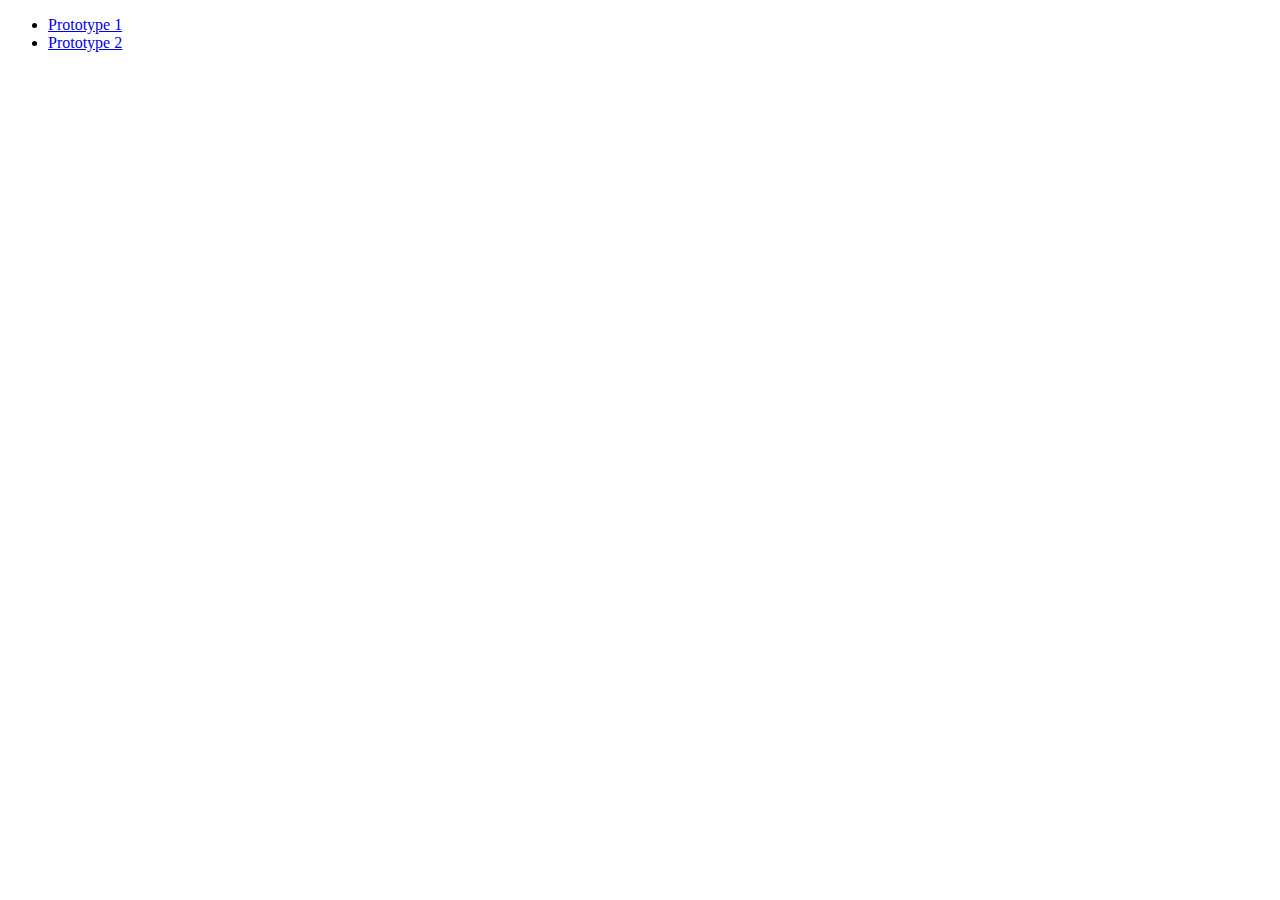
<file: prototype/index.html>
<!DOCTYPE html>
<html lang="en" dir="ltr"><head><meta http-equiv="Content-Type" content="text/html; charset=UTF-8">
	<title>Prototypes</title>
</head>
<body>
	<ul>
		<li><a href="prototype-1.html">Prototype 1</a></li>
		<li><a href="prototype-2.html">Prototype 2</a></li>
	</ul>
</body>
</html>
</file>
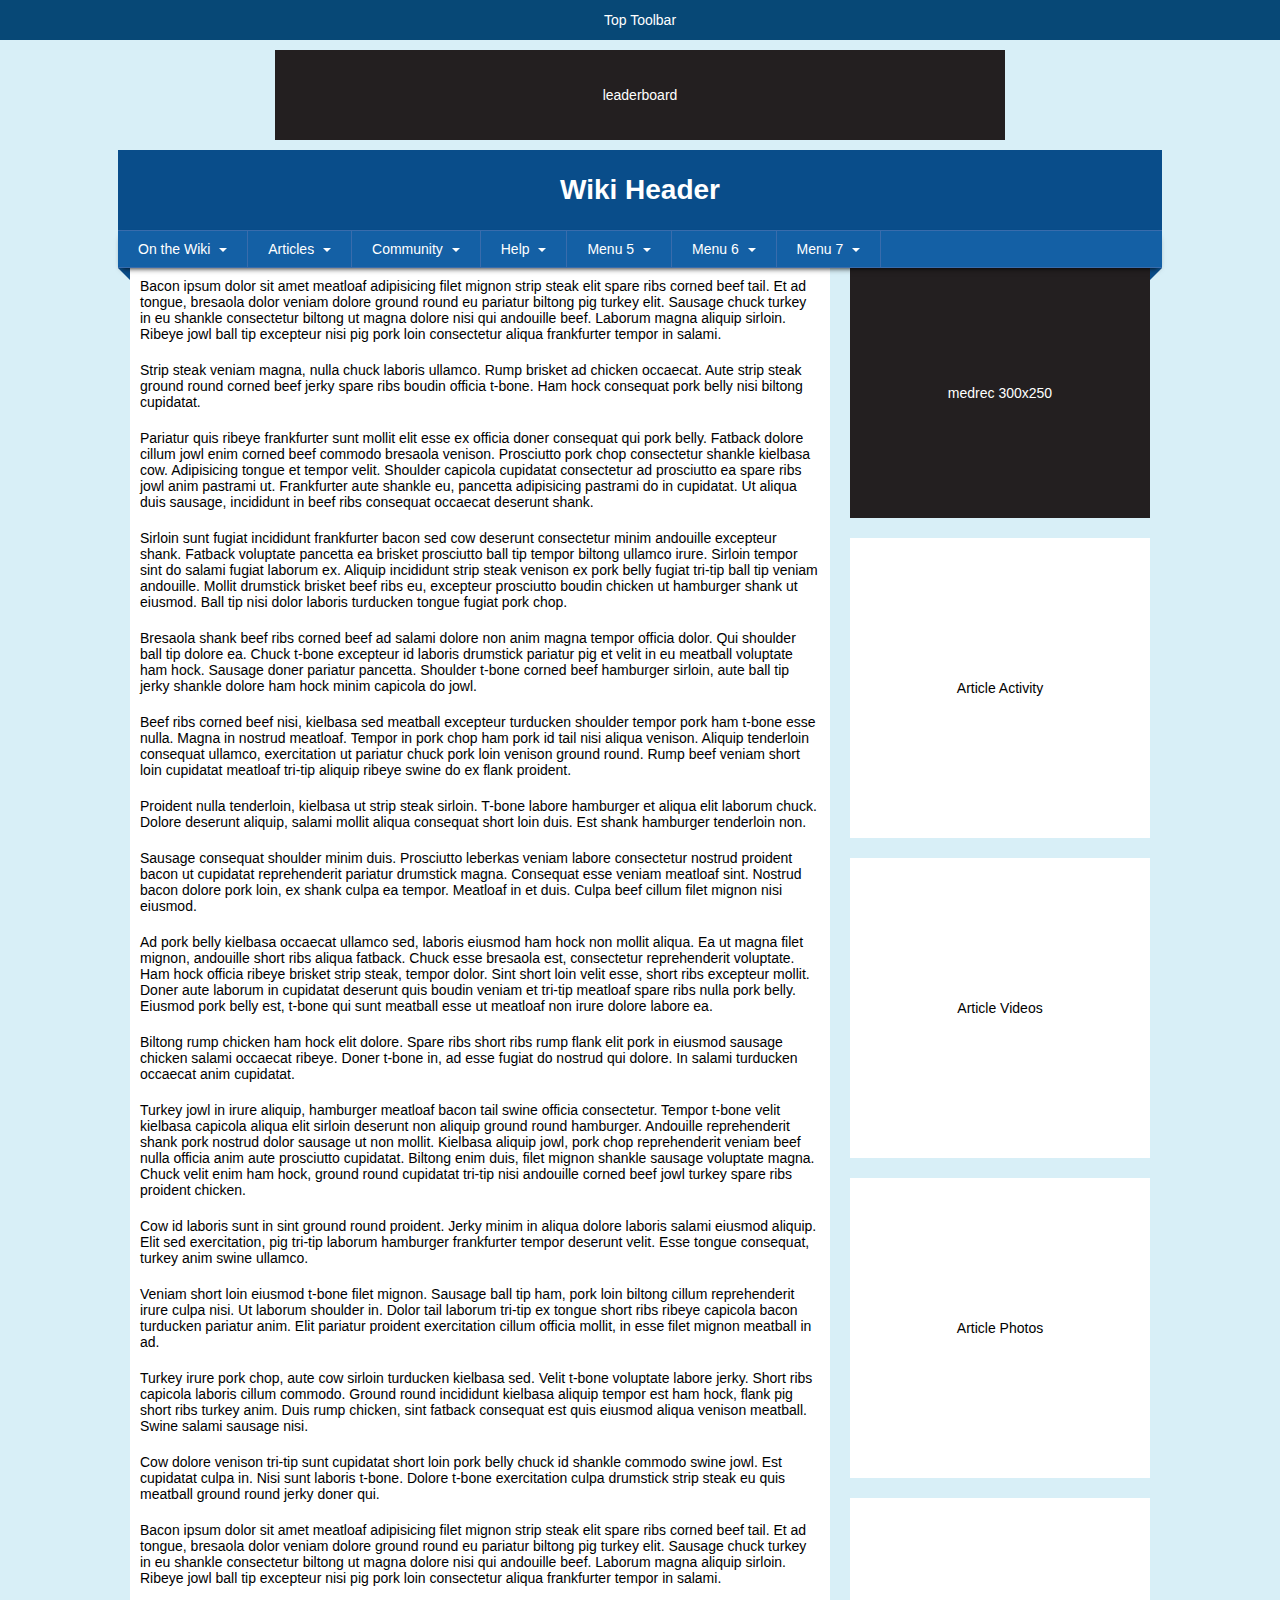
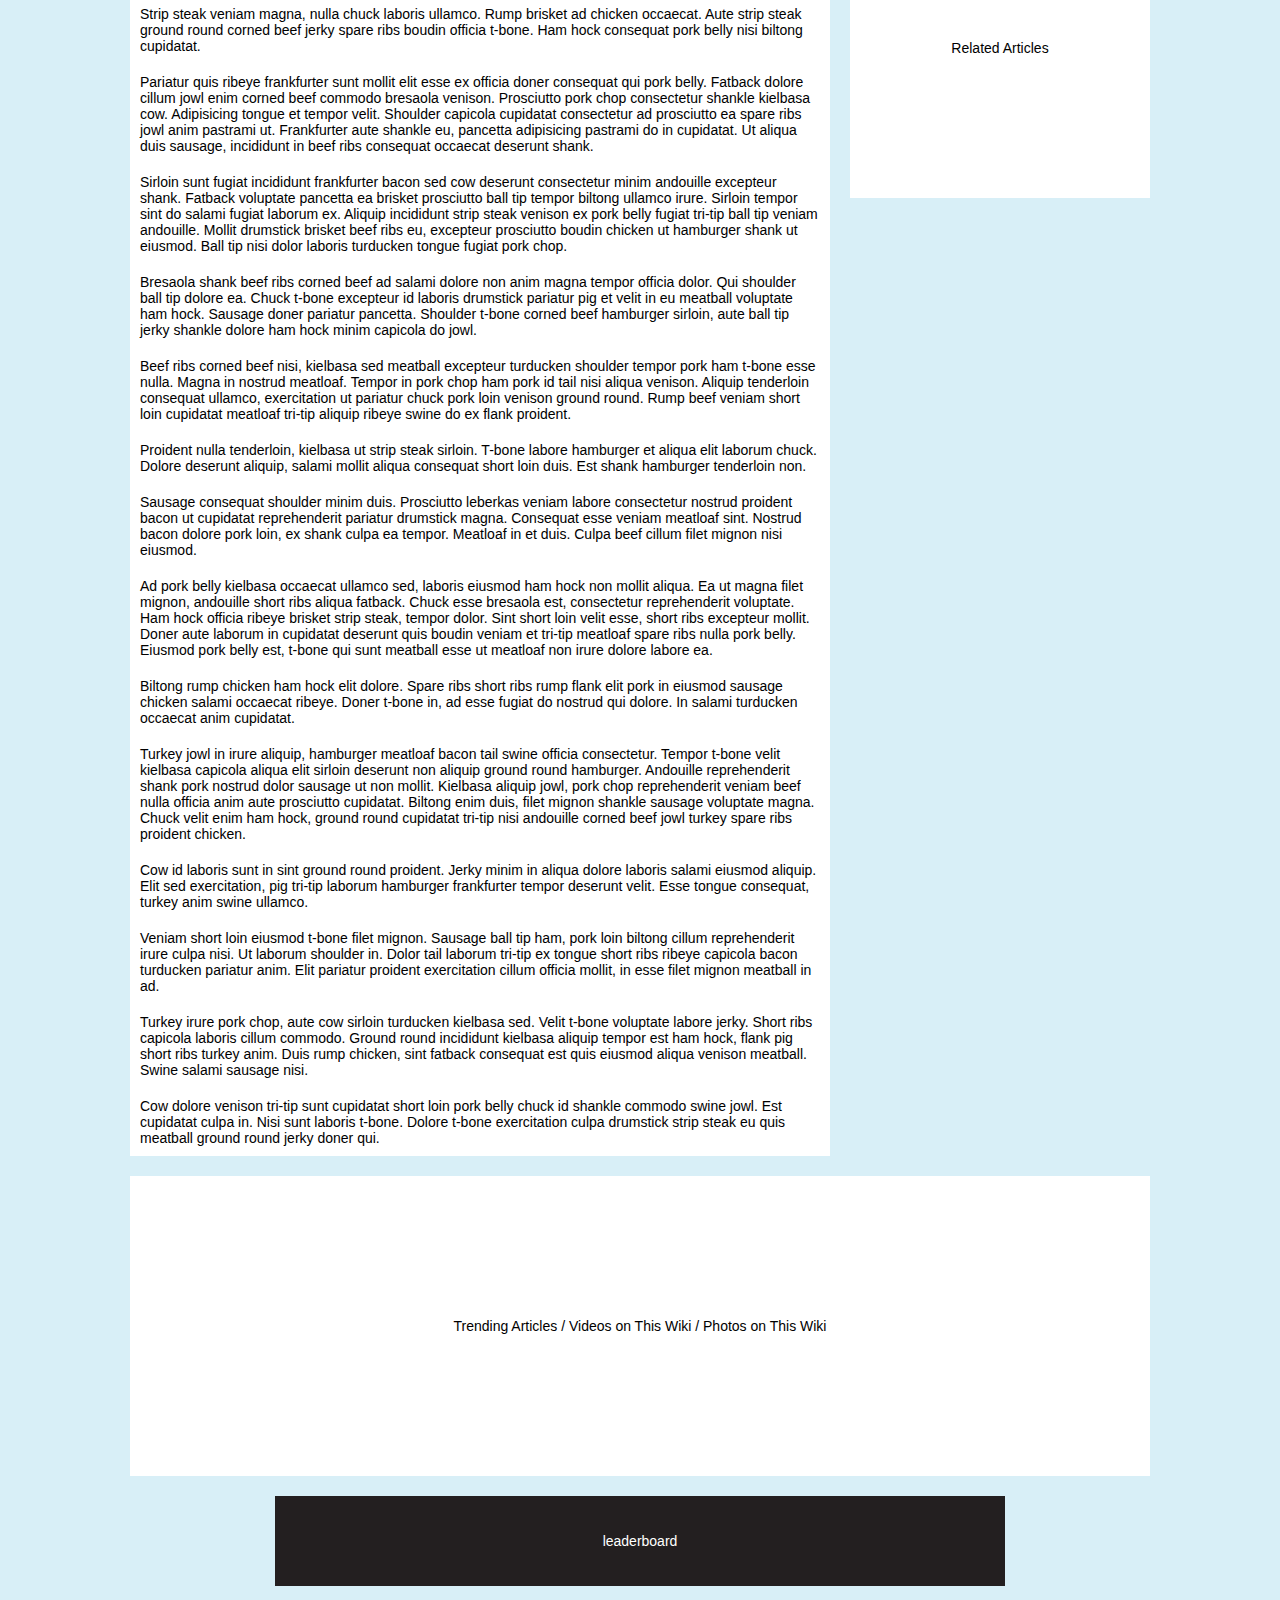
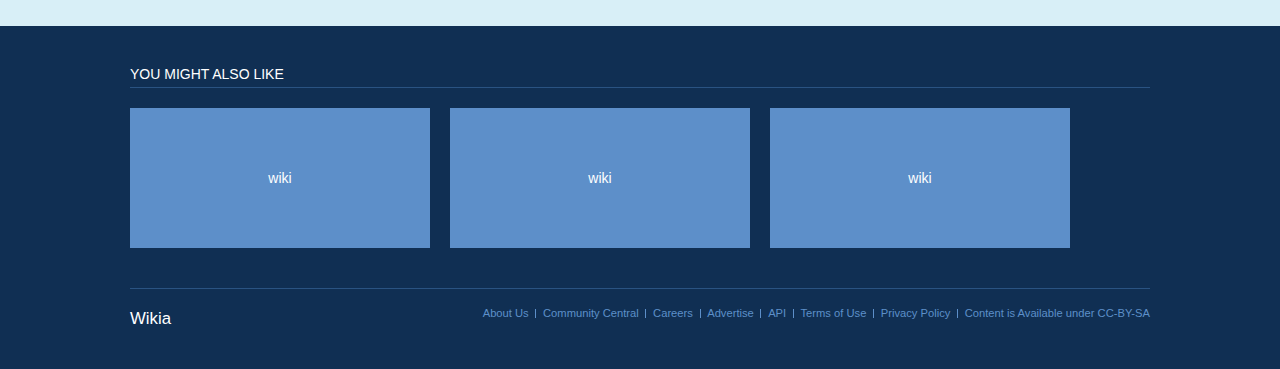
<file: prototype/prototype-1.html>
<!DOCTYPE html>
<html lang="en" dir="ltr"><head><meta http-equiv="Content-Type" content="text/html; charset=UTF-8">
	<title>Prototype #1</title>
	<link rel="stylesheet" href="styles/prototype-1.css">
	<meta name="robots" content="noindex, nofollow">
	<script>var Wikia={};</script>
</head>
<body>
	<section id="ToolbarTop">
		<p>Top Toolbar</p>
	</section>
	<div id="PageContainer" class="clearfix">
		<div class="container">
			<section id="TopAds">
				<div id="badge" class="ad badge">
					<p>badge 292x90</p>
				</div>
				<div id="leaderboardTop" class="ad leaderboard">
					<p>leaderboard</p>
				</div>
			</section>
			<section id="Header">
				<h1>Wiki Header</h1>
				<div class="ribbon-wrapper">
					<div class="ribbon">
						<nav id="HeaderNav">
							<ul>
								<li>
									<a>On the Wiki</a>
									<img class="arrow" src="[data-uri]%3D%3D" />
								</li>
								<li>
									<a>Articles</a>
									<img class="arrow" src="[data-uri]%3D%3D" />
								</li>
								<li>
									<a>Community</a>
									<img class="arrow" src="[data-uri]%3D%3D" />
								</li>
								<li>
									<a>Help</a>
									<img class="arrow" src="[data-uri]%3D%3D" />
								</li>
								<li>
									<a>Menu 5</a>
									<img class="arrow" src="[data-uri]%3D%3D" />
								</li>
								<li>
									<a>Menu 6</a>
									<img class="arrow" src="[data-uri]%3D%3D" />
								</li>
								<li>
									<a>Menu 7</a>
									<img class="arrow" src="[data-uri]%3D%3D" />
								</li>
							</ul>
						</nav>
					</div>
				</div>
			</section>
			<div id="ContentContainer" class="clearfix">
				<article id="Main">
<p>Bacon ipsum dolor sit amet meatloaf adipisicing filet mignon strip steak elit spare ribs corned beef tail. Et ad tongue, bresaola dolor veniam dolore ground round eu pariatur biltong pig turkey elit. Sausage chuck turkey in eu shankle consectetur biltong ut magna dolore nisi qui andouille beef. Laborum magna aliquip sirloin. Ribeye jowl ball tip excepteur nisi pig pork loin consectetur aliqua frankfurter tempor in salami.</p>

<p>Strip steak veniam magna, nulla chuck laboris ullamco. Rump brisket ad chicken occaecat. Aute strip steak ground round corned beef jerky spare ribs boudin officia t-bone. Ham hock consequat pork belly nisi biltong cupidatat.</p>

<p>Pariatur quis ribeye frankfurter sunt mollit elit esse ex officia doner consequat qui pork belly. Fatback dolore cillum jowl enim corned beef commodo bresaola venison. Prosciutto pork chop consectetur shankle kielbasa cow. Adipisicing tongue et tempor velit. Shoulder capicola cupidatat consectetur ad prosciutto ea spare ribs jowl anim pastrami ut. Frankfurter aute shankle eu, pancetta adipisicing pastrami do in cupidatat. Ut aliqua duis sausage, incididunt in beef ribs consequat occaecat deserunt shank.</p>

<p>Sirloin sunt fugiat incididunt frankfurter bacon sed cow deserunt consectetur minim andouille excepteur shank. Fatback voluptate pancetta ea brisket prosciutto ball tip tempor biltong ullamco irure. Sirloin tempor sint do salami fugiat laborum ex. Aliquip incididunt strip steak venison ex pork belly fugiat tri-tip ball tip veniam andouille. Mollit drumstick brisket beef ribs eu, excepteur prosciutto boudin chicken ut hamburger shank ut eiusmod. Ball tip nisi dolor laboris turducken tongue fugiat pork chop.</p>

<p>Bresaola shank beef ribs corned beef ad salami dolore non anim magna tempor officia dolor. Qui shoulder ball tip dolore ea. Chuck t-bone excepteur id laboris drumstick pariatur pig et velit in eu meatball voluptate ham hock. Sausage doner pariatur pancetta. Shoulder t-bone corned beef hamburger sirloin, aute ball tip jerky shankle dolore ham hock minim capicola do jowl.</p>

<p>Beef ribs corned beef nisi, kielbasa sed meatball excepteur turducken shoulder tempor pork ham t-bone esse nulla. Magna in nostrud meatloaf. Tempor in pork chop ham pork id tail nisi aliqua venison. Aliquip tenderloin consequat ullamco, exercitation ut pariatur chuck pork loin venison ground round. Rump beef veniam short loin cupidatat meatloaf tri-tip aliquip ribeye swine do ex flank proident.</p>

<p>Proident nulla tenderloin, kielbasa ut strip steak sirloin. T-bone labore hamburger et aliqua elit laborum chuck. Dolore deserunt aliquip, salami mollit aliqua consequat short loin duis. Est shank hamburger tenderloin non.</p>

<p>Sausage consequat shoulder minim duis. Prosciutto leberkas veniam labore consectetur nostrud proident bacon ut cupidatat reprehenderit pariatur drumstick magna. Consequat esse veniam meatloaf sint. Nostrud bacon dolore pork loin, ex shank culpa ea tempor. Meatloaf in et duis. Culpa beef cillum filet mignon nisi eiusmod.</p>

<p>Ad pork belly kielbasa occaecat ullamco sed, laboris eiusmod ham hock non mollit aliqua. Ea ut magna filet mignon, andouille short ribs aliqua fatback. Chuck esse bresaola est, consectetur reprehenderit voluptate. Ham hock officia ribeye brisket strip steak, tempor dolor. Sint short loin velit esse, short ribs excepteur mollit. Doner aute laborum in cupidatat deserunt quis boudin veniam et tri-tip meatloaf spare ribs nulla pork belly. Eiusmod pork belly est, t-bone qui sunt meatball esse ut meatloaf non irure dolore labore ea.</p>

<p>Biltong rump chicken ham hock elit dolore. Spare ribs short ribs rump flank elit pork in eiusmod sausage chicken salami occaecat ribeye. Doner t-bone in, ad esse fugiat do nostrud qui dolore. In salami turducken occaecat anim cupidatat.</p>

<p>Turkey jowl in irure aliquip, hamburger meatloaf bacon tail swine officia consectetur. Tempor t-bone velit kielbasa capicola aliqua elit sirloin deserunt non aliquip ground round hamburger. Andouille reprehenderit shank pork nostrud dolor sausage ut non mollit. Kielbasa aliquip jowl, pork chop reprehenderit veniam beef nulla officia anim aute prosciutto cupidatat. Biltong enim duis, filet mignon shankle sausage voluptate magna. Chuck velit enim ham hock, ground round cupidatat tri-tip nisi andouille corned beef jowl turkey spare ribs proident chicken.</p>

<p>Cow id laboris sunt in sint ground round proident. Jerky minim in aliqua dolore laboris salami eiusmod aliquip. Elit sed exercitation, pig tri-tip laborum hamburger frankfurter tempor deserunt velit. Esse tongue consequat, turkey anim swine ullamco.</p>

<p>Veniam short loin eiusmod t-bone filet mignon. Sausage ball tip ham, pork loin biltong cillum reprehenderit irure culpa nisi. Ut laborum shoulder in. Dolor tail laborum tri-tip ex tongue short ribs ribeye capicola bacon turducken pariatur anim. Elit pariatur proident exercitation cillum officia mollit, in esse filet mignon meatball in ad.</p>

<p>Turkey irure pork chop, aute cow sirloin turducken kielbasa sed. Velit t-bone voluptate labore jerky. Short ribs capicola laboris cillum commodo. Ground round incididunt kielbasa aliquip tempor est ham hock, flank pig short ribs turkey anim. Duis rump chicken, sint fatback consequat est quis eiusmod aliqua venison meatball. Swine salami sausage nisi.</p>

<p>Cow dolore venison tri-tip sunt cupidatat short loin pork belly chuck id shankle commodo swine jowl. Est cupidatat culpa in. Nisi sunt laboris t-bone. Dolore t-bone exercitation culpa drumstick strip steak eu quis meatball ground round jerky doner qui.</p>

<p>Bacon ipsum dolor sit amet meatloaf adipisicing filet mignon strip steak elit spare ribs corned beef tail. Et ad tongue, bresaola dolor veniam dolore ground round eu pariatur biltong pig turkey elit. Sausage chuck turkey in eu shankle consectetur biltong ut magna dolore nisi qui andouille beef. Laborum magna aliquip sirloin. Ribeye jowl ball tip excepteur nisi pig pork loin consectetur aliqua frankfurter tempor in salami.</p>

<p>Strip steak veniam magna, nulla chuck laboris ullamco. Rump brisket ad chicken occaecat. Aute strip steak ground round corned beef jerky spare ribs boudin officia t-bone. Ham hock consequat pork belly nisi biltong cupidatat.</p>

<p>Pariatur quis ribeye frankfurter sunt mollit elit esse ex officia doner consequat qui pork belly. Fatback dolore cillum jowl enim corned beef commodo bresaola venison. Prosciutto pork chop consectetur shankle kielbasa cow. Adipisicing tongue et tempor velit. Shoulder capicola cupidatat consectetur ad prosciutto ea spare ribs jowl anim pastrami ut. Frankfurter aute shankle eu, pancetta adipisicing pastrami do in cupidatat. Ut aliqua duis sausage, incididunt in beef ribs consequat occaecat deserunt shank.</p>

<p>Sirloin sunt fugiat incididunt frankfurter bacon sed cow deserunt consectetur minim andouille excepteur shank. Fatback voluptate pancetta ea brisket prosciutto ball tip tempor biltong ullamco irure. Sirloin tempor sint do salami fugiat laborum ex. Aliquip incididunt strip steak venison ex pork belly fugiat tri-tip ball tip veniam andouille. Mollit drumstick brisket beef ribs eu, excepteur prosciutto boudin chicken ut hamburger shank ut eiusmod. Ball tip nisi dolor laboris turducken tongue fugiat pork chop.</p>

<p>Bresaola shank beef ribs corned beef ad salami dolore non anim magna tempor officia dolor. Qui shoulder ball tip dolore ea. Chuck t-bone excepteur id laboris drumstick pariatur pig et velit in eu meatball voluptate ham hock. Sausage doner pariatur pancetta. Shoulder t-bone corned beef hamburger sirloin, aute ball tip jerky shankle dolore ham hock minim capicola do jowl.</p>

<p>Beef ribs corned beef nisi, kielbasa sed meatball excepteur turducken shoulder tempor pork ham t-bone esse nulla. Magna in nostrud meatloaf. Tempor in pork chop ham pork id tail nisi aliqua venison. Aliquip tenderloin consequat ullamco, exercitation ut pariatur chuck pork loin venison ground round. Rump beef veniam short loin cupidatat meatloaf tri-tip aliquip ribeye swine do ex flank proident.</p>

<p>Proident nulla tenderloin, kielbasa ut strip steak sirloin. T-bone labore hamburger et aliqua elit laborum chuck. Dolore deserunt aliquip, salami mollit aliqua consequat short loin duis. Est shank hamburger tenderloin non.</p>

<p>Sausage consequat shoulder minim duis. Prosciutto leberkas veniam labore consectetur nostrud proident bacon ut cupidatat reprehenderit pariatur drumstick magna. Consequat esse veniam meatloaf sint. Nostrud bacon dolore pork loin, ex shank culpa ea tempor. Meatloaf in et duis. Culpa beef cillum filet mignon nisi eiusmod.</p>

<p>Ad pork belly kielbasa occaecat ullamco sed, laboris eiusmod ham hock non mollit aliqua. Ea ut magna filet mignon, andouille short ribs aliqua fatback. Chuck esse bresaola est, consectetur reprehenderit voluptate. Ham hock officia ribeye brisket strip steak, tempor dolor. Sint short loin velit esse, short ribs excepteur mollit. Doner aute laborum in cupidatat deserunt quis boudin veniam et tri-tip meatloaf spare ribs nulla pork belly. Eiusmod pork belly est, t-bone qui sunt meatball esse ut meatloaf non irure dolore labore ea.</p>

<p>Biltong rump chicken ham hock elit dolore. Spare ribs short ribs rump flank elit pork in eiusmod sausage chicken salami occaecat ribeye. Doner t-bone in, ad esse fugiat do nostrud qui dolore. In salami turducken occaecat anim cupidatat.</p>

<p>Turkey jowl in irure aliquip, hamburger meatloaf bacon tail swine officia consectetur. Tempor t-bone velit kielbasa capicola aliqua elit sirloin deserunt non aliquip ground round hamburger. Andouille reprehenderit shank pork nostrud dolor sausage ut non mollit. Kielbasa aliquip jowl, pork chop reprehenderit veniam beef nulla officia anim aute prosciutto cupidatat. Biltong enim duis, filet mignon shankle sausage voluptate magna. Chuck velit enim ham hock, ground round cupidatat tri-tip nisi andouille corned beef jowl turkey spare ribs proident chicken.</p>

<p>Cow id laboris sunt in sint ground round proident. Jerky minim in aliqua dolore laboris salami eiusmod aliquip. Elit sed exercitation, pig tri-tip laborum hamburger frankfurter tempor deserunt velit. Esse tongue consequat, turkey anim swine ullamco.</p>

<p>Veniam short loin eiusmod t-bone filet mignon. Sausage ball tip ham, pork loin biltong cillum reprehenderit irure culpa nisi. Ut laborum shoulder in. Dolor tail laborum tri-tip ex tongue short ribs ribeye capicola bacon turducken pariatur anim. Elit pariatur proident exercitation cillum officia mollit, in esse filet mignon meatball in ad.</p>

<p>Turkey irure pork chop, aute cow sirloin turducken kielbasa sed. Velit t-bone voluptate labore jerky. Short ribs capicola laboris cillum commodo. Ground round incididunt kielbasa aliquip tempor est ham hock, flank pig short ribs turkey anim. Duis rump chicken, sint fatback consequat est quis eiusmod aliqua venison meatball. Swine salami sausage nisi.</p>

<p>Cow dolore venison tri-tip sunt cupidatat short loin pork belly chuck id shankle commodo swine jowl. Est cupidatat culpa in. Nisi sunt laboris t-bone. Dolore t-bone exercitation culpa drumstick strip steak eu quis meatball ground round jerky doner qui.</p>
				</article>
				<section id="Sidebar">
					<div id="medrec" class="ad medrec">
						<p>medrec 300x250</p>
					</div>
					<div class="clearfix module-container">
						<div class="module">
							<p>Article Activity</p>
						</div>
						<div class="module">
							<p>Article Videos</p>
						</div>
						<div class="module">
							<p>Article Photos</p>
						</div>
						<div class="module">
							<p>Related Articles</p>
						</div>
					</div>
				</section>
				<section id="PreFooter">
					<p>Trending Articles / Videos on This Wiki / Photos on This Wiki</p>
				</section>
			</div>
			<section id="BottomAds">
				<div id="leaderboardBottom" class="ad leaderboard">
					<p>leaderboard</p>
				</div>
			</section>
		</div>
	</div>
	<section id="Footer">
		<div class="container">
			<h3>You Might Also Like</h3>
			<div class="clearfix module-container">
				<div class="module">
					<p>wiki</p>
				</div>
				<div class="module">
					<p>wiki</p>
				</div>
				<div class="module">
					<p>wiki</p>
				</div>
			</div>
			<nav id="FooterNav">
				<span class="logo">Wikia</span>
				<ul>
					<li><a>About Us</a></li>
					<li><a>Community Central</a></li>
					<li><a>Careers</a></li>
					<li><a>Advertise</a></li>
					<li><a>API</a></li>
					<li><a>Terms of Use</a></li>
					<li><a>Privacy Policy</a></li>
					<li><a>Content is Available under CC-BY-SA</a></li>
				</ul>
			</nav>
		</div>
	</section>
	</div>
	<script src="scripts/jquery.js"></script>
	<script src="scripts/hashgrid.js"></script>
	<script src="scripts/main.js"></script>
</body>
</html>
</file>
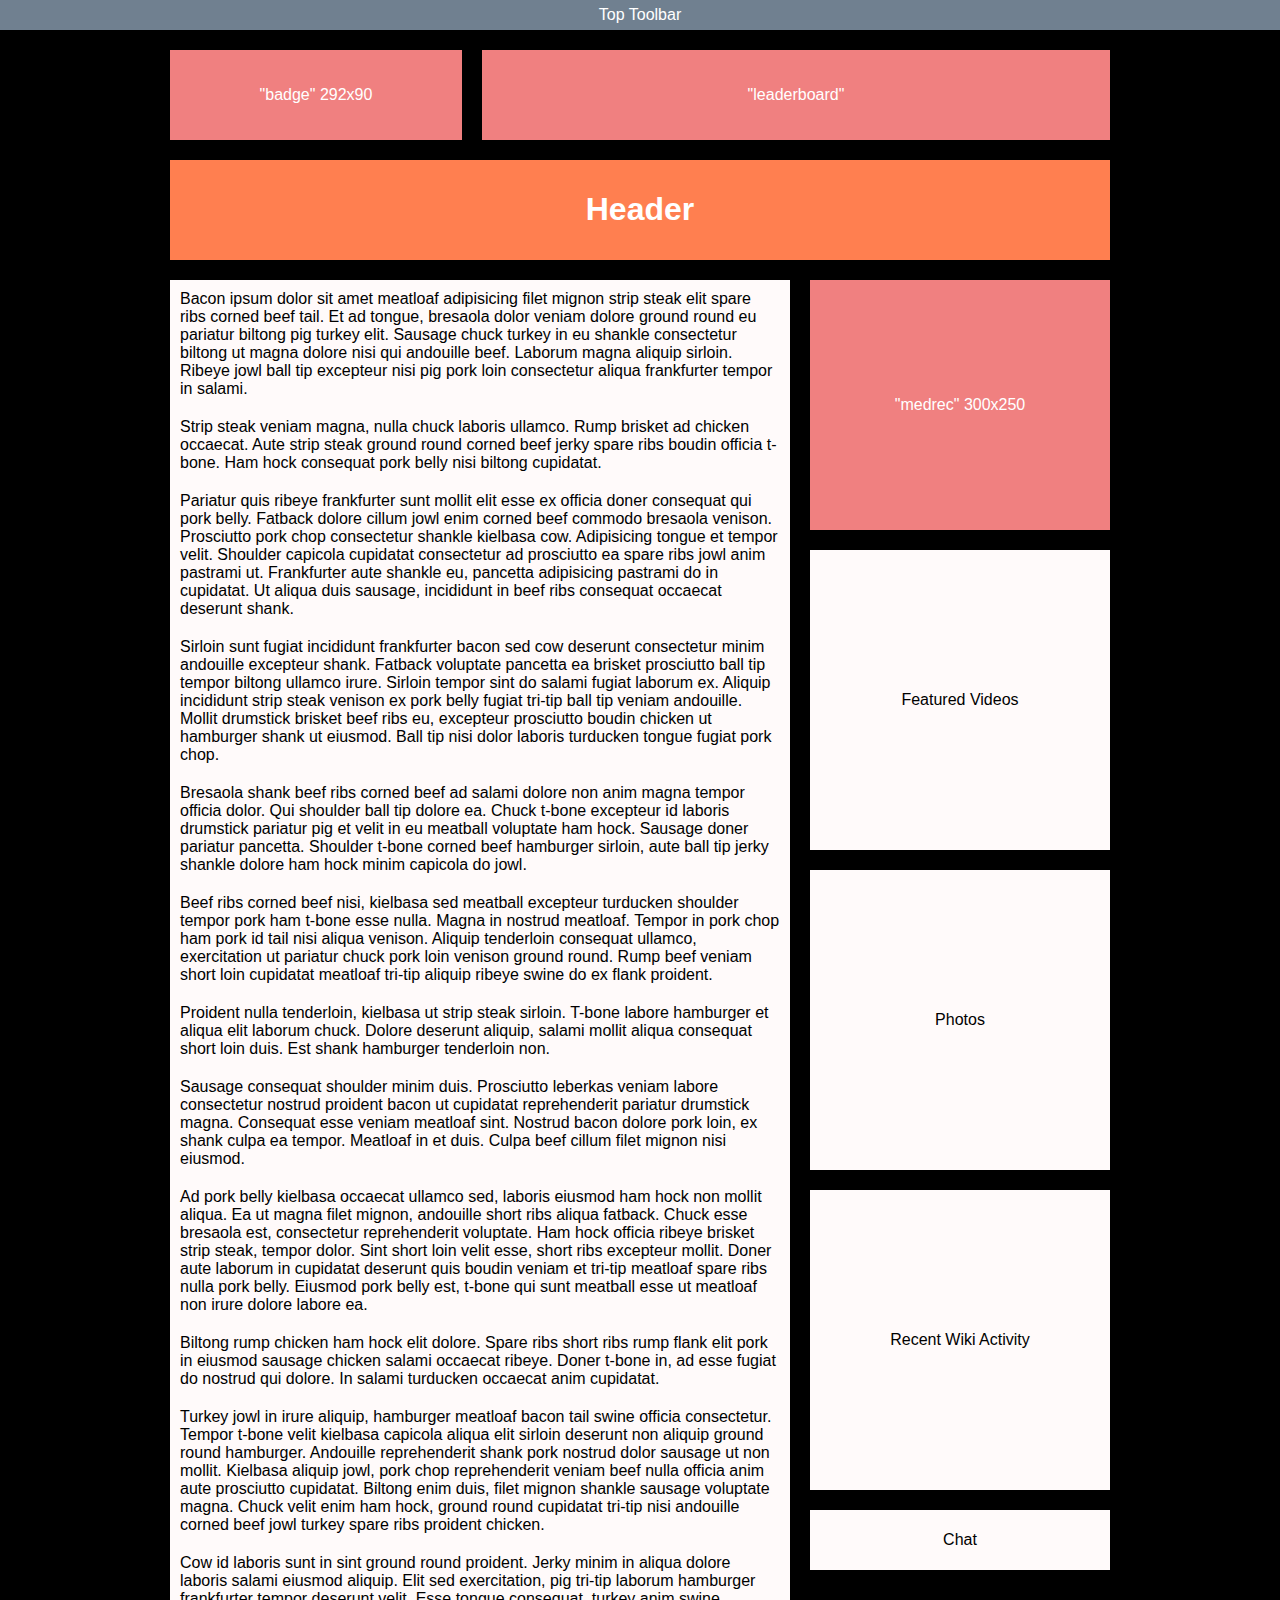
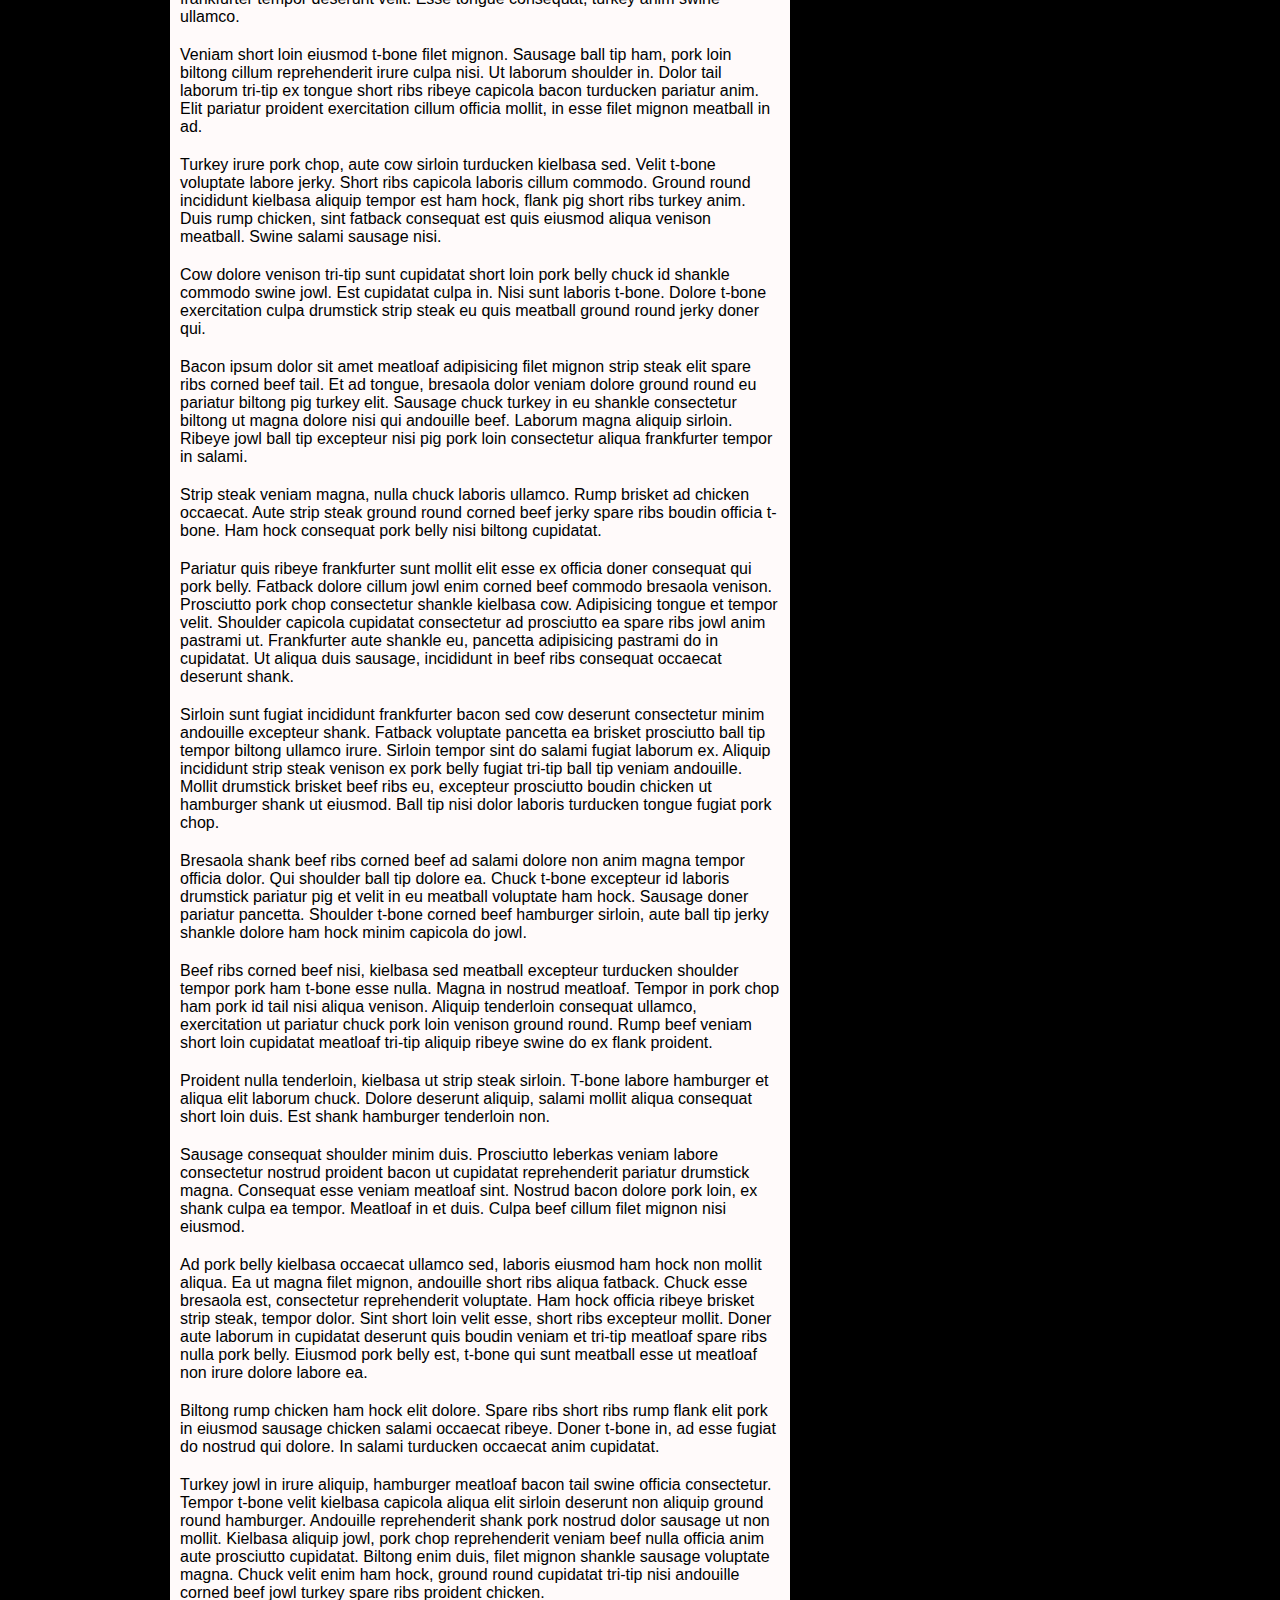
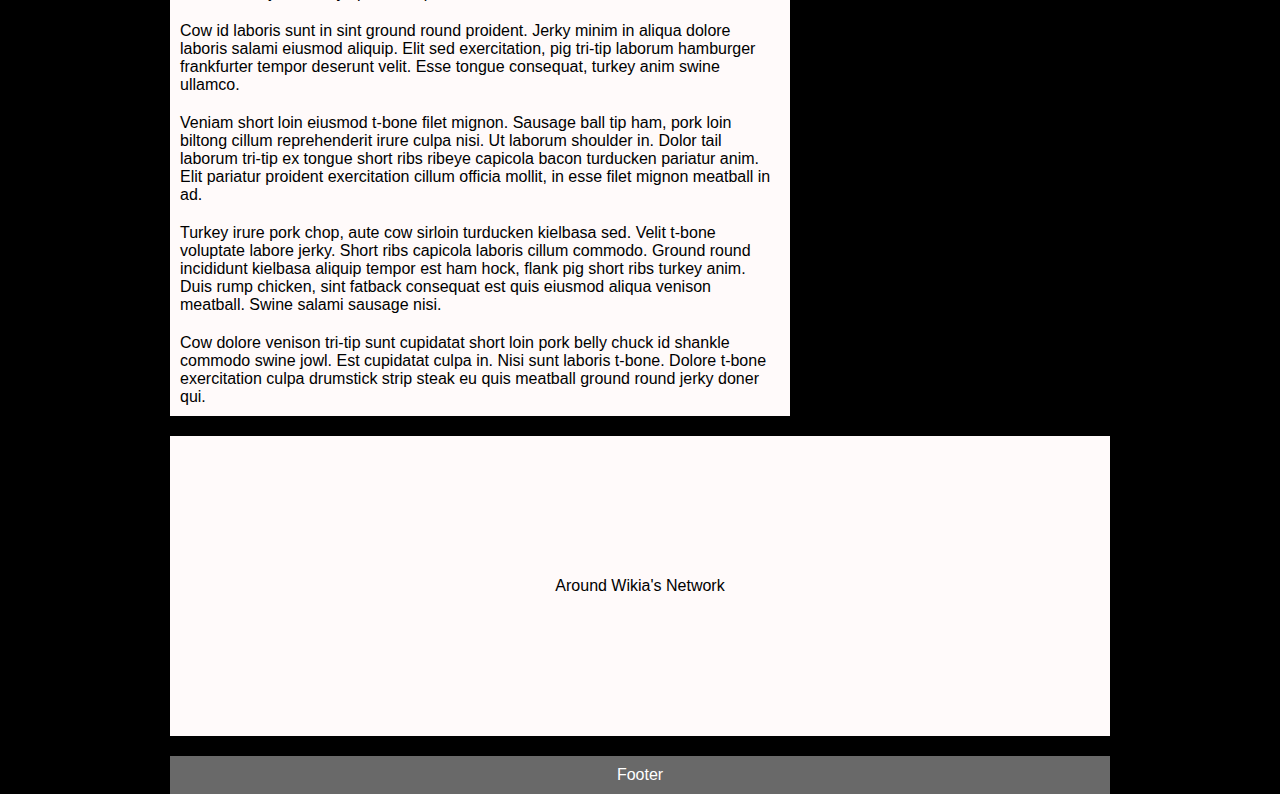
<file: prototype/prototype-2.html>
<!DOCTYPE html>
<html lang="en" dir="ltr"><head><meta http-equiv="Content-Type" content="text/html; charset=UTF-8">
	<title>Prototype #2</title>
	<link rel="stylesheet" href="styles/prototype-2.css">
	<meta name="robots" content="noindex, nofollow">
	<script>var Wikia={};</script>
</head>
<body>
	<section id="ToolbarTop">
		<p>Top Toolbar</p>
	</section>
	<div id="PageContainer">
		<section id="TopAds">
			<div id="badge" class="ad badge">
				<p>"badge" 292x90</p>
			</div>
			<div id="leaderboard" class="ad leaderboard">
				<p>"leaderboard"</p>
			</div>
		</section>
		<section id="Header">
			<h1>Header</h1>
		</section>
		<div id="ContentWrapper" class="narrow">
			<article id="Main">
<p>Bacon ipsum dolor sit amet meatloaf adipisicing filet mignon strip steak elit spare ribs corned beef tail. Et ad tongue, bresaola dolor veniam dolore ground round eu pariatur biltong pig turkey elit. Sausage chuck turkey in eu shankle consectetur biltong ut magna dolore nisi qui andouille beef. Laborum magna aliquip sirloin. Ribeye jowl ball tip excepteur nisi pig pork loin consectetur aliqua frankfurter tempor in salami.</p>

<p>Strip steak veniam magna, nulla chuck laboris ullamco. Rump brisket ad chicken occaecat. Aute strip steak ground round corned beef jerky spare ribs boudin officia t-bone. Ham hock consequat pork belly nisi biltong cupidatat.</p>

<p>Pariatur quis ribeye frankfurter sunt mollit elit esse ex officia doner consequat qui pork belly. Fatback dolore cillum jowl enim corned beef commodo bresaola venison. Prosciutto pork chop consectetur shankle kielbasa cow. Adipisicing tongue et tempor velit. Shoulder capicola cupidatat consectetur ad prosciutto ea spare ribs jowl anim pastrami ut. Frankfurter aute shankle eu, pancetta adipisicing pastrami do in cupidatat. Ut aliqua duis sausage, incididunt in beef ribs consequat occaecat deserunt shank.</p>

<p>Sirloin sunt fugiat incididunt frankfurter bacon sed cow deserunt consectetur minim andouille excepteur shank. Fatback voluptate pancetta ea brisket prosciutto ball tip tempor biltong ullamco irure. Sirloin tempor sint do salami fugiat laborum ex. Aliquip incididunt strip steak venison ex pork belly fugiat tri-tip ball tip veniam andouille. Mollit drumstick brisket beef ribs eu, excepteur prosciutto boudin chicken ut hamburger shank ut eiusmod. Ball tip nisi dolor laboris turducken tongue fugiat pork chop.</p>

<p>Bresaola shank beef ribs corned beef ad salami dolore non anim magna tempor officia dolor. Qui shoulder ball tip dolore ea. Chuck t-bone excepteur id laboris drumstick pariatur pig et velit in eu meatball voluptate ham hock. Sausage doner pariatur pancetta. Shoulder t-bone corned beef hamburger sirloin, aute ball tip jerky shankle dolore ham hock minim capicola do jowl.</p>

<p>Beef ribs corned beef nisi, kielbasa sed meatball excepteur turducken shoulder tempor pork ham t-bone esse nulla. Magna in nostrud meatloaf. Tempor in pork chop ham pork id tail nisi aliqua venison. Aliquip tenderloin consequat ullamco, exercitation ut pariatur chuck pork loin venison ground round. Rump beef veniam short loin cupidatat meatloaf tri-tip aliquip ribeye swine do ex flank proident.</p>

<p>Proident nulla tenderloin, kielbasa ut strip steak sirloin. T-bone labore hamburger et aliqua elit laborum chuck. Dolore deserunt aliquip, salami mollit aliqua consequat short loin duis. Est shank hamburger tenderloin non.</p>

<p>Sausage consequat shoulder minim duis. Prosciutto leberkas veniam labore consectetur nostrud proident bacon ut cupidatat reprehenderit pariatur drumstick magna. Consequat esse veniam meatloaf sint. Nostrud bacon dolore pork loin, ex shank culpa ea tempor. Meatloaf in et duis. Culpa beef cillum filet mignon nisi eiusmod.</p>

<p>Ad pork belly kielbasa occaecat ullamco sed, laboris eiusmod ham hock non mollit aliqua. Ea ut magna filet mignon, andouille short ribs aliqua fatback. Chuck esse bresaola est, consectetur reprehenderit voluptate. Ham hock officia ribeye brisket strip steak, tempor dolor. Sint short loin velit esse, short ribs excepteur mollit. Doner aute laborum in cupidatat deserunt quis boudin veniam et tri-tip meatloaf spare ribs nulla pork belly. Eiusmod pork belly est, t-bone qui sunt meatball esse ut meatloaf non irure dolore labore ea.</p>

<p>Biltong rump chicken ham hock elit dolore. Spare ribs short ribs rump flank elit pork in eiusmod sausage chicken salami occaecat ribeye. Doner t-bone in, ad esse fugiat do nostrud qui dolore. In salami turducken occaecat anim cupidatat.</p>

<p>Turkey jowl in irure aliquip, hamburger meatloaf bacon tail swine officia consectetur. Tempor t-bone velit kielbasa capicola aliqua elit sirloin deserunt non aliquip ground round hamburger. Andouille reprehenderit shank pork nostrud dolor sausage ut non mollit. Kielbasa aliquip jowl, pork chop reprehenderit veniam beef nulla officia anim aute prosciutto cupidatat. Biltong enim duis, filet mignon shankle sausage voluptate magna. Chuck velit enim ham hock, ground round cupidatat tri-tip nisi andouille corned beef jowl turkey spare ribs proident chicken.</p>

<p>Cow id laboris sunt in sint ground round proident. Jerky minim in aliqua dolore laboris salami eiusmod aliquip. Elit sed exercitation, pig tri-tip laborum hamburger frankfurter tempor deserunt velit. Esse tongue consequat, turkey anim swine ullamco.</p>

<p>Veniam short loin eiusmod t-bone filet mignon. Sausage ball tip ham, pork loin biltong cillum reprehenderit irure culpa nisi. Ut laborum shoulder in. Dolor tail laborum tri-tip ex tongue short ribs ribeye capicola bacon turducken pariatur anim. Elit pariatur proident exercitation cillum officia mollit, in esse filet mignon meatball in ad.</p>

<p>Turkey irure pork chop, aute cow sirloin turducken kielbasa sed. Velit t-bone voluptate labore jerky. Short ribs capicola laboris cillum commodo. Ground round incididunt kielbasa aliquip tempor est ham hock, flank pig short ribs turkey anim. Duis rump chicken, sint fatback consequat est quis eiusmod aliqua venison meatball. Swine salami sausage nisi.</p>

<p>Cow dolore venison tri-tip sunt cupidatat short loin pork belly chuck id shankle commodo swine jowl. Est cupidatat culpa in. Nisi sunt laboris t-bone. Dolore t-bone exercitation culpa drumstick strip steak eu quis meatball ground round jerky doner qui.</p>

<p>Bacon ipsum dolor sit amet meatloaf adipisicing filet mignon strip steak elit spare ribs corned beef tail. Et ad tongue, bresaola dolor veniam dolore ground round eu pariatur biltong pig turkey elit. Sausage chuck turkey in eu shankle consectetur biltong ut magna dolore nisi qui andouille beef. Laborum magna aliquip sirloin. Ribeye jowl ball tip excepteur nisi pig pork loin consectetur aliqua frankfurter tempor in salami.</p>

<p>Strip steak veniam magna, nulla chuck laboris ullamco. Rump brisket ad chicken occaecat. Aute strip steak ground round corned beef jerky spare ribs boudin officia t-bone. Ham hock consequat pork belly nisi biltong cupidatat.</p>

<p>Pariatur quis ribeye frankfurter sunt mollit elit esse ex officia doner consequat qui pork belly. Fatback dolore cillum jowl enim corned beef commodo bresaola venison. Prosciutto pork chop consectetur shankle kielbasa cow. Adipisicing tongue et tempor velit. Shoulder capicola cupidatat consectetur ad prosciutto ea spare ribs jowl anim pastrami ut. Frankfurter aute shankle eu, pancetta adipisicing pastrami do in cupidatat. Ut aliqua duis sausage, incididunt in beef ribs consequat occaecat deserunt shank.</p>

<p>Sirloin sunt fugiat incididunt frankfurter bacon sed cow deserunt consectetur minim andouille excepteur shank. Fatback voluptate pancetta ea brisket prosciutto ball tip tempor biltong ullamco irure. Sirloin tempor sint do salami fugiat laborum ex. Aliquip incididunt strip steak venison ex pork belly fugiat tri-tip ball tip veniam andouille. Mollit drumstick brisket beef ribs eu, excepteur prosciutto boudin chicken ut hamburger shank ut eiusmod. Ball tip nisi dolor laboris turducken tongue fugiat pork chop.</p>

<p>Bresaola shank beef ribs corned beef ad salami dolore non anim magna tempor officia dolor. Qui shoulder ball tip dolore ea. Chuck t-bone excepteur id laboris drumstick pariatur pig et velit in eu meatball voluptate ham hock. Sausage doner pariatur pancetta. Shoulder t-bone corned beef hamburger sirloin, aute ball tip jerky shankle dolore ham hock minim capicola do jowl.</p>

<p>Beef ribs corned beef nisi, kielbasa sed meatball excepteur turducken shoulder tempor pork ham t-bone esse nulla. Magna in nostrud meatloaf. Tempor in pork chop ham pork id tail nisi aliqua venison. Aliquip tenderloin consequat ullamco, exercitation ut pariatur chuck pork loin venison ground round. Rump beef veniam short loin cupidatat meatloaf tri-tip aliquip ribeye swine do ex flank proident.</p>

<p>Proident nulla tenderloin, kielbasa ut strip steak sirloin. T-bone labore hamburger et aliqua elit laborum chuck. Dolore deserunt aliquip, salami mollit aliqua consequat short loin duis. Est shank hamburger tenderloin non.</p>

<p>Sausage consequat shoulder minim duis. Prosciutto leberkas veniam labore consectetur nostrud proident bacon ut cupidatat reprehenderit pariatur drumstick magna. Consequat esse veniam meatloaf sint. Nostrud bacon dolore pork loin, ex shank culpa ea tempor. Meatloaf in et duis. Culpa beef cillum filet mignon nisi eiusmod.</p>

<p>Ad pork belly kielbasa occaecat ullamco sed, laboris eiusmod ham hock non mollit aliqua. Ea ut magna filet mignon, andouille short ribs aliqua fatback. Chuck esse bresaola est, consectetur reprehenderit voluptate. Ham hock officia ribeye brisket strip steak, tempor dolor. Sint short loin velit esse, short ribs excepteur mollit. Doner aute laborum in cupidatat deserunt quis boudin veniam et tri-tip meatloaf spare ribs nulla pork belly. Eiusmod pork belly est, t-bone qui sunt meatball esse ut meatloaf non irure dolore labore ea.</p>

<p>Biltong rump chicken ham hock elit dolore. Spare ribs short ribs rump flank elit pork in eiusmod sausage chicken salami occaecat ribeye. Doner t-bone in, ad esse fugiat do nostrud qui dolore. In salami turducken occaecat anim cupidatat.</p>

<p>Turkey jowl in irure aliquip, hamburger meatloaf bacon tail swine officia consectetur. Tempor t-bone velit kielbasa capicola aliqua elit sirloin deserunt non aliquip ground round hamburger. Andouille reprehenderit shank pork nostrud dolor sausage ut non mollit. Kielbasa aliquip jowl, pork chop reprehenderit veniam beef nulla officia anim aute prosciutto cupidatat. Biltong enim duis, filet mignon shankle sausage voluptate magna. Chuck velit enim ham hock, ground round cupidatat tri-tip nisi andouille corned beef jowl turkey spare ribs proident chicken.</p>

<p>Cow id laboris sunt in sint ground round proident. Jerky minim in aliqua dolore laboris salami eiusmod aliquip. Elit sed exercitation, pig tri-tip laborum hamburger frankfurter tempor deserunt velit. Esse tongue consequat, turkey anim swine ullamco.</p>

<p>Veniam short loin eiusmod t-bone filet mignon. Sausage ball tip ham, pork loin biltong cillum reprehenderit irure culpa nisi. Ut laborum shoulder in. Dolor tail laborum tri-tip ex tongue short ribs ribeye capicola bacon turducken pariatur anim. Elit pariatur proident exercitation cillum officia mollit, in esse filet mignon meatball in ad.</p>

<p>Turkey irure pork chop, aute cow sirloin turducken kielbasa sed. Velit t-bone voluptate labore jerky. Short ribs capicola laboris cillum commodo. Ground round incididunt kielbasa aliquip tempor est ham hock, flank pig short ribs turkey anim. Duis rump chicken, sint fatback consequat est quis eiusmod aliqua venison meatball. Swine salami sausage nisi.</p>

<p>Cow dolore venison tri-tip sunt cupidatat short loin pork belly chuck id shankle commodo swine jowl. Est cupidatat culpa in. Nisi sunt laboris t-bone. Dolore t-bone exercitation culpa drumstick strip steak eu quis meatball ground round jerky doner qui.</p>
			</article>
			<section id="SidebarNarrow" class="sidebar">
				<p class="toggle"><span>&lt;</span></p>
			</section>
			<section id="SidebarWide" class="sidebar">
				<div id="medrec" class="ad medrec">
					<p>"medrec" 300x250</p>
				</div>
				<div class="module-container">
					<div class="module">
						<p>Featured Videos</p>
					</div>
					<div class="module">
						<p>Photos</p>
					</div>
					<div class="module">
						<p>Recent Wiki Activity</p>
					</div>
					<div class="chat module">
						<p>Chat</p>
					</div>
				</div>
			</section>
		</div>
		<section id="PreFooter">
			<div class="module">
				<p>Around Wikia's Network</p>
			</div>
		</section>
		<section id="Footer">
			<p>Footer</p>
		</section>
	</div>
	<script src="scripts/jquery.js"></script>
	<script src="scripts/hashgrid.js"></script>
	<script src="scripts/main.js"></script>
</body>
</html>
</file>
<file: prototype/styles/prototype-1.css>
article,
aside,
details,
figcaption,
figure,
footer,
header,
hgroup,
main,
nav,
section,
summary {
  display: block; }

audio,
canvas,
video {
  display: inline-block; }

audio:not([controls]) {
  display: none;
  height: 0; }

[hidden] {
  display: none; }

html {
  background: #fff;
    color: #000;
    font-family: sans-serif;
    -ms-text-size-adjust: 100%;
    -webkit-text-size-adjust: 100%;
  }

body {
  margin: 0; }

a:focus {
  outline: thin dotted; }

a:active,
a:hover {
  outline: 0; }

h1 {
  font-size: 2em;
  margin: 0.67em 0; }

abbr[title] {
  border-bottom: 1px dotted; }

b,
strong {
  font-weight: bold; }

dfn {
  font-style: italic; }

hr {
  -moz-box-sizing: content-box;
  box-sizing: content-box;
  height: 0; }

mark {
  background: #ff0;
  color: #000; }

code,
kbd,
pre,
samp {
  font-family: monospace, serif;
  font-size: 1em; }

pre {
  white-space: pre-wrap; }

q {
  quotes: "\201C" "\201D" "\2018" "\2019"; }

small {
  font-size: 80%; }

sub,
sup {
  font-size: 75%;
  line-height: 0;
  position: relative;
  vertical-align: baseline; }

sup {
  top: -0.5em; }

sub {
  bottom: -0.25em; }

img {
  border: 0; }

svg:not(:root) {
  overflow: hidden; }

figure {
  margin: 0; }

fieldset {
  border: 1px solid #c0c0c0;
  margin: 0 2px;
  padding: 0.35em 0.625em 0.75em; }

legend {
  border: 0;
    padding: 0;
  }

button,
input,
select,
textarea {
  font-family: inherit;
    font-size: 100%;
    margin: 0;
  }

button,
input {
  line-height: normal; }

button,
select {
  text-transform: none; }

button,
html input[type="button"],
input[type="reset"],
input[type="submit"] {
  -webkit-appearance: button;
    cursor: pointer;
}

button[disabled],
html input[disabled] {
  cursor: default; }

input[type="checkbox"],
input[type="radio"] {
  box-sizing: border-box;
    padding: 0;
}

input[type="search"] {
  -webkit-appearance: textfield;
    -moz-box-sizing: content-box;
  -webkit-box-sizing: content-box;
    box-sizing: content-box; }

input[type="search"]::-webkit-search-cancel-button,
input[type="search"]::-webkit-search-decoration {
  -webkit-appearance: none; }

button::-moz-focus-inner,
input::-moz-focus-inner {
  border: 0;
  padding: 0; }

textarea {
  overflow: auto;
    vertical-align: top;
  }

table {
  border-collapse: collapse;
  border-spacing: 0; }

.ad {
  background-color: #231f20;
  color: white; }
  .ad.badge {
    display: none;
    width: 292px; }
    .ad.badge p {
      line-height: 90px;
      text-align: center;
      vertical-align: middle; }
  .ad.leaderboard {
    display: none;
    width: 730px; }
    .ad.leaderboard p {
      line-height: 90px;
      text-align: center;
      vertical-align: middle; }
  .ad.medrec {
    display: none;
    margin-bottom: 20px;
    width: 300px; }
    .ad.medrec p {
      line-height: 250px;
      text-align: center;
      vertical-align: middle; }

#BottomAds {
  margin: 20px auto; }

#BottomAds,
#TopAds {
  display: none; }

#TopAds {
  margin: 10px auto; }

#Overlay {
  opacity: 0.25;
  height: 100%;
  left: 50%;
  position: fixed;
  top: 0;
  width: 100%; }
  #Overlay .vert-container {
    height: 100%; }
  #Overlay .vert {
    background-color: lightgray;
    height: 100%;
    margin-left: 20px;
    width: 60px; }
    #Overlay .vert.first-line {
      margin-left: 0; }
  #Overlay .horiz {
    height: 120px;
    margin: 0;
    padding: 0; }

body {
  font-family: Arial, Helvetica, sans-serif;
  font-size: 14px;
  min-width: 768px; }

html {
  background-color: #d8eff7; }

p {
  margin: 0;
  padding: 0; }

ul {
  list-style: none;
  margin: 0;
  padding: 0; }

.clearfix {
  *zoom: 1; }
  .clearfix:before, .clearfix:after {
    content: " ";
    display: table; }
  .clearfix:after {
    clear: both; }

.container {
  *zoom: 1;
  margin: 0 auto; }
  .container:before, .container:after {
    content: " ";
    display: table; }
  .container:after {
    clear: both; }

.module {
  background-color: white;
  margin: 20px 0; }
  .module.chat p {
    line-height: 60px;
    text-align: center;
    vertical-align: middle; }
  .module p {
    line-height: 300px;
    text-align: center;
    vertical-align: middle; }

.ribbon {
  box-shadow: 0 4px 6px -4px black; }

.ribbon-wrapper {
  position: relative; }

.stuck {
  position: fixed;
  top: 40px;
  width: 100%;
  z-index: 999999999999; }

#Header {
  background-color: #094d8a;
  color: white; }
  #Header h1 {
    line-height: 80px;
    text-align: center;
    vertical-align: middle;
    margin: 0;
    padding: 0; }

#HeaderNav {
  *zoom: 1;
  background-color: #1460a5;
  border: #396cac 1px solid;
  border-left: 0;
  border-right: 0; }
  #HeaderNav:before, #HeaderNav:after {
    content: " ";
    display: table; }
  #HeaderNav:after {
    clear: both; }
  #HeaderNav a {
    cursor: pointer; }
  #HeaderNav li {
    border-right: #396cac 1px solid;
    color: white;
    float: left;
    padding: 10px 20px; }
    #HeaderNav li .arrow {
      border-color: transparent;
      border-color: rgba(255, 255, 255, 0);
      border-width: 4px;
      border-style: inset;
      height: 0;
      vertical-align: middle;
      width: 0;
      border-bottom: 0;
      border-top-color: white;
      border-top-style: solid;
      margin-left: 5px; }
  #HeaderNav ul {
    float: left; }

#Main {
  background-color: white;
  margin-bottom: 20px; }

#Main p {
  padding: 10px; }

#mw-content-text {
  padding: 10px; }

#PageContainer {
  margin-top: 40px;
  overflow: hidden; }

#PreFooter {
  line-height: 300px;
  text-align: center;
  vertical-align: middle;
  background-color: white;
  clear: both;
  overflow: hidden; }

#Footer {
  background-color: #102f53;
  color: white;
  margin-top: 20px; }
  #Footer h3 {
    border-bottom: #2A5382 1px solid;
    font-size: 1.0em;
    font-weight: normal;
    margin: 0;
    margin-bottom: 20px;
    padding-bottom: 5px;
    text-transform: uppercase; }
  #Footer .module {
    background-color: #5D8FC9; }
    #Footer .module p {
      line-height: 140px;
      text-align: center;
      vertical-align: middle; }
  #Footer .container {
    padding: 40px; }

#FooterNav {
  *zoom: 1;
  border-top: #2A5382 1px solid;
  margin-top: 20px;
  padding-top: 20px; }
  #FooterNav:before, #FooterNav:after {
    content: " ";
    display: table; }
  #FooterNav:after {
    clear: both; }
  #FooterNav .logo {
    float: left;
    font-size: 1.2em; }
  #FooterNav a {
    cursor: pointer; }
  #FooterNav li {
    border-right: #5D8FC9 1px solid;
    color: #5D8FC9;
    float: left;
    font-size: 0.8em;
    line-height: 0.8em;
    list-style: none;
    margin-right: 6.66667px;
    padding-right: 6.66667px; }
    #FooterNav li:last-child {
      border-right: 0;
      margin-right: 0;
      padding-right: 0; }
  #FooterNav ul {
    float: right; }

#ToolbarTop {
  line-height: 40px;
  text-align: center;
  vertical-align: middle;
  background-color: #074876;
  color: white;
  position: fixed;
  text-align: center;
  top: 0;
  width: 100%;
  z-index: 999999999999; }

@media screen and (min-width: 940px) {
  .ad.leaderboard, .ad.medrec {
    display: block; }

  .container {
    width: 940px; }

  .module {
    float: left;
    margin: 0 0 20px 20px;
    width: 300px; }

  .module-container {
    margin-left: -20px; }

  .ribbon:after, .ribbon:before {
    border-color: transparent;
    border-style: solid;
    border-top-color: #094d8a;
    content: "";
    display: block;
    height: 0;
    position: absolute;
    bottom: -12px;
    z-index: -1;
    width: 0; }
  .ribbon:after {
    right: 0;
    border-width: 12px 12px 0 0; }
  .ribbon:before {
    left: 0;
    border-width: 12px 0 0 12px; }

  .stuck {
    width: 964px; }

  #BottomAds,
  #TopAds {
    display: block;
    width: 730px; }

  #Footer .container {
    padding-left: 0;
    padding-right: 0; }

  #Header {
    margin: 0 -12px; }

  #Main {
    float: left;
    width: 620px; }

  #Overlay {
    margin-left: -470px;
    width: 940px; }

  #Sidebar {
    float: left;
    margin-top: 0;
    margin-left: 20px;
    width: 300px; } }

@media screen and (min-width: 1120px) {
  .container {
    width: 1020px; }

  .stuck {
    width: 1044px; }

  #Main {
    width: 700px; }

  #Overlay {
    margin-left: -510px;
    width: 1020px; }

  #Sidebar {
    width: 300px; } }

@media screen and (min-width: 1300px) {
  .container {
    width: 1100px; }

  .stuck {
    width: 1124px; }

  #Main {
    width: 780px; }

  #Overlay {
    margin-left: -550px;
    width: 1100px; }

  #Sidebar {
    width: 300px; }

  #TopAds {
    *zoom: 1;
    width: 1042px; }
    #TopAds:before, #TopAds:after {
      content: " ";
      display: table; }
    #TopAds:after {
      clear: both; }
    #TopAds .ad.badge {
      display: block;
      float: left;
      margin-right: 20px; }
    #TopAds .ad.leaderboard {
      float: left; } }

@media screen and (min-width: 1460px) {
  .container {
    width: 1260px; }

  .stuck {
    width: 1284px; }

  #Main {
    width: 940px; }

  #Overlay {
    margin-left: -630px;
    width: 1260px; }

  #Sidebar {
    width: 300px; } }
</file>
<file: prototype/styles/prototype-2.css>
article,
aside,
details,
figcaption,
figure,
footer,
header,
hgroup,
main,
nav,
section,
summary {
  display: block; }

audio,
canvas,
video {
  display: inline-block; }

audio:not([controls]) {
  display: none;
  height: 0; }

[hidden] {
  display: none; }

html {
  background: #fff;
  color: #000;
  font-family: sans-serif;
  -ms-text-size-adjust: 100%;
  -webkit-text-size-adjust: 100%; }

body {
  margin: 0; }

a:focus {
  outline: thin dotted; }

a:active,
a:hover {
  outline: 0; }

h1 {
  font-size: 2em;
  margin: 0.67em 0; }

abbr[title] {
  border-bottom: 1px dotted; }

b,
strong {
  font-weight: bold; }

dfn {
  font-style: italic; }

hr {
  -moz-box-sizing: content-box;
  box-sizing: content-box;
  height: 0; }

mark {
  background: #ff0;
  color: #000; }

code,
kbd,
pre,
samp {
  font-family: monospace, serif;
  font-size: 1em; }

pre {
  white-space: pre-wrap; }

q {
  quotes: "\201C" "\201D" "\2018" "\2019"; }

small {
  font-size: 80%; }

sub,
sup {
  font-size: 75%;
  line-height: 0;
  position: relative;
  vertical-align: baseline; }

sup {
  top: -0.5em; }

sub {
  bottom: -0.25em; }

img {
  border: 0; }

svg:not(:root) {
  overflow: hidden; }

figure {
  margin: 0; }

fieldset {
  border: 1px solid #c0c0c0;
  margin: 0 2px;
  padding: 0.35em 0.625em 0.75em; }

legend {
  border: 0;
  padding: 0; }

button,
input,
select,
textarea {
  font-family: inherit;
  font-size: 100%;
  margin: 0; }

button,
input {
  line-height: normal; }

button,
select {
  text-transform: none; }

button,
html input[type="button"],
input[type="reset"],
input[type="submit"] {
  -webkit-appearance: button;
  cursor: pointer; }

button[disabled],
html input[disabled] {
  cursor: default; }

input[type="checkbox"],
input[type="radio"] {
  box-sizing: border-box;
  padding: 0; }

input[type="search"] {
  -webkit-appearance: textfield;
  -moz-box-sizing: content-box;
  -webkit-box-sizing: content-box;
  box-sizing: content-box; }

input[type="search"]::-webkit-search-cancel-button,
input[type="search"]::-webkit-search-decoration {
  -webkit-appearance: none; }

button::-moz-focus-inner,
input::-moz-focus-inner {
  border: 0;
  padding: 0; }

textarea {
  overflow: auto;
  vertical-align: top; }

table {
  border-collapse: collapse;
  border-spacing: 0; }

.ad {
  background-color: lightcoral;
  color: white;
  display: none; }
  .ad.badge {
    float: left;
    width: 18.25em; }
    .ad.badge p {
      line-height: 5.625em;
      text-align: center;
      vertical-align: middle; }
  .ad.leaderboard p {
    line-height: 5.625em;
    text-align: center;
    vertical-align: middle; }
  .ad.medrec {
    width: 18.75em; }
    .ad.medrec p {
      line-height: 15.625em;
      text-align: center;
      vertical-align: middle; }

html {
  background-color: black; }

body {
  font-family: Arial, Helvetica, sans-serif;
  height: 100%;
  overflow-x: hidden; }

p {
  margin: 0;
  padding: 0; }

.toggle {
  margin-bottom: 1.25em;
  padding: 0.625em;
  text-align: center; }
  .toggle span {
    cursor: pointer;
    font-size: 2.0em;
    font-weight: bold; }

#ContentWrapper {
  *zoom: 1;
  display: table;
  height: 100%; }
  #ContentWrapper:before, #ContentWrapper:after {
    content: " ";
    display: table; }
  #ContentWrapper:after {
    clear: both; }

#Footer {
  background-color: dimgrey;
  color: white;
  margin-top: 1.25em;
  padding: 0.625em;
  text-align: center; }

#Header {
  background-color: coral;
  color: white;
  margin-bottom: 1.25em;
  padding: 0.625em;
  text-align: center; }

#Main {
  background-color: snow;
  display: table-cell;
  float: left;
  height: 100%; }

#Main p {
  padding: 0.625em; }

#PageContainer {
  *zoom: 1;
  margin: 0 auto;
  margin-top: 3.125em;
  overflow-x: hidden; }
  #PageContainer:before, #PageContainer:after {
    content: " ";
    display: table; }
  #PageContainer:after {
    clear: both; }

#PreFooter {
  clear: both;
  margin-top: 1.25em;
  overflow: hidden; }
  #PreFooter .module {
    margin-bottom: 0;
    width: 100%; }

.sidebar {
  display: table-cell;
  float: left;
  height: 100%;
  margin-left: 1.25em; }

#SidebarNarrow {
  background-color: lightgray; }

#ToolbarTop,
#ToolbarBottom {
  line-height: 1.875em;
  text-align: center;
  vertical-align: middle;
  background-color: slategray;
  color: white;
  position: fixed;
  text-align: center;
  top: 0;
  width: 100%;
  z-index: 999999999; }

#TopAds {
  *zoom: 1;
  display: none;
  margin-bottom: 1.25em; }
  #TopAds:before, #TopAds:after {
    content: " ";
    display: table; }
  #TopAds:after {
    clear: both; }

.module {
  background-color: snow;
  float: left;
  margin-bottom: 1.25em;
  margin-right: 1.25em;
  width: 18.75em; }
  .module.chat p {
    line-height: 3.75em;
    text-align: center;
    vertical-align: middle; }
  .module p {
    line-height: 18.75em;
    text-align: center;
    vertical-align: middle; }

.module-container {
  margin-right: -1.25em; }

#Overlay {
  opacity: 0.25;
  height: 100%;
  left: 50%;
  position: fixed;
  top: 0;
  width: 100%;
  z-index: 999; }
  #Overlay .vert-container {
    height: 100%; }
  #Overlay .vert {
    background-color: lightgray;
    height: 100%;
    margin-left: 1.25em;
    width: 3.75em; }
    #Overlay .vert.first-line {
      margin-left: 0; }
  #Overlay .horiz {
    height: 7.5em;
    margin: 0;
    padding: 0; }

@media screen and (max-width: 58.75em) {
  #ContentWrapper {
    -webkit-backface-visibility: hidden;
    width: 48.75em; }
    #ContentWrapper.narrow {
      -webkit-transform: translateX(0);
      -moz-transform: translateX(0);
      -ms-transform: translateX(0);
      -o-transform: translateX(0);
      transform: translateX(0);
      -webkit-transition-duration: 400ms;
      -moz-transition-duration: 400ms;
      transition-duration: 400ms;
      -webkit-transition-property: -webkit-transform;
      -moz-transition-property: -moz-transform;
      transition-property: transform;
      -webkit-transition-timing-function: ease-out;
      -moz-transition-timing-function: ease-out;
      transition-timing-function: ease-out; }
      #ContentWrapper.narrow #Main {
        -webkit-transition: opacity 400ms ease-out;
        -moz-transition: opacity 400ms ease-out;
        transition: opacity 400ms ease-out;
        opacity: 1; }
    #ContentWrapper.wide {
      -webkit-transform: translateX(-20em);
      -moz-transform: translateX(-20em);
      -ms-transform: translateX(-20em);
      -o-transform: translateX(-20em);
      transform: translateX(-20em);
      -webkit-transition-duration: 400ms;
      -moz-transition-duration: 400ms;
      transition-duration: 400ms;
      -webkit-transition-property: -webkit-transform;
      -moz-transition-property: -moz-transform;
      transition-property: transform;
      -webkit-transition-timing-function: ease-in;
      -moz-transition-timing-function: ease-in;
      transition-timing-function: ease-in; }
      #ContentWrapper.wide #Main {
        -webkit-transition: opacity 400ms ease-in;
        -moz-transition: opacity 400ms ease-in;
        transition: opacity 400ms ease-in;
        opacity: 0.5; } }
#Main {
  -webkit-backface-visibility: hidden;
  width: 23.75em; }

#Overlay,
#PageContainer {
  width: 28.75em; }

@media screen and (min-width: 28.75em) {
  #Overlay {
    margin-left: -14.375em; } }
#SidebarNarrow {
  width: 3.75em; }

#SidebarWide {
  width: 18.75em; }

@media screen and (min-width: 38.75em) {
  #ContentWrapper {
    width: 58.75em; }

  #Main {
    width: 33.75em; }

  #Overlay,
  #PageContainer {
    width: 38.75em; }

  #Overlay {
    margin-left: -19.375em; }

  #TopAds {
    display: block; }
    #TopAds .leaderboard {
      display: block; } }
@media screen and (min-width: 58.75em) {
  .ad.badge {
    display: block; }
  .ad.leaderboard {
    margin-left: 19.5em; }
  .ad.medrec {
    display: block;
    margin-bottom: 1.25em; }

  #Main {
    width: 38.75em; }

  #Overlay {
    margin-left: -29.375em;
    width: 58.75em; }

  #PageContainer {
    width: 58.75em; }

  #SidebarNarrow {
    display: none; }

  #SidebarWide {
    margin-top: 0; } }
@media screen and (min-width: 87.5em) {
  #Main {
    width: 48.75em; }

  #Overlay {
    margin-left: -34.375em;
    width: 68.75em; }

  #ContentWrapper,
  #PageContainer {
    width: 68.75em; }

  #SidebarWide {
    width: 18.75em; } }
@media screen and (min-width: 97.5em) {
  #Main {
    width: 58.75em; }

  #Overlay {
    margin-left: -39.375em;
    width: 78.75em; }

  #ContentWrapper,
  #PageContainer {
    width: 78.75em; }

  #SidebarWide {
    width: 18.75em; } }
</file>
